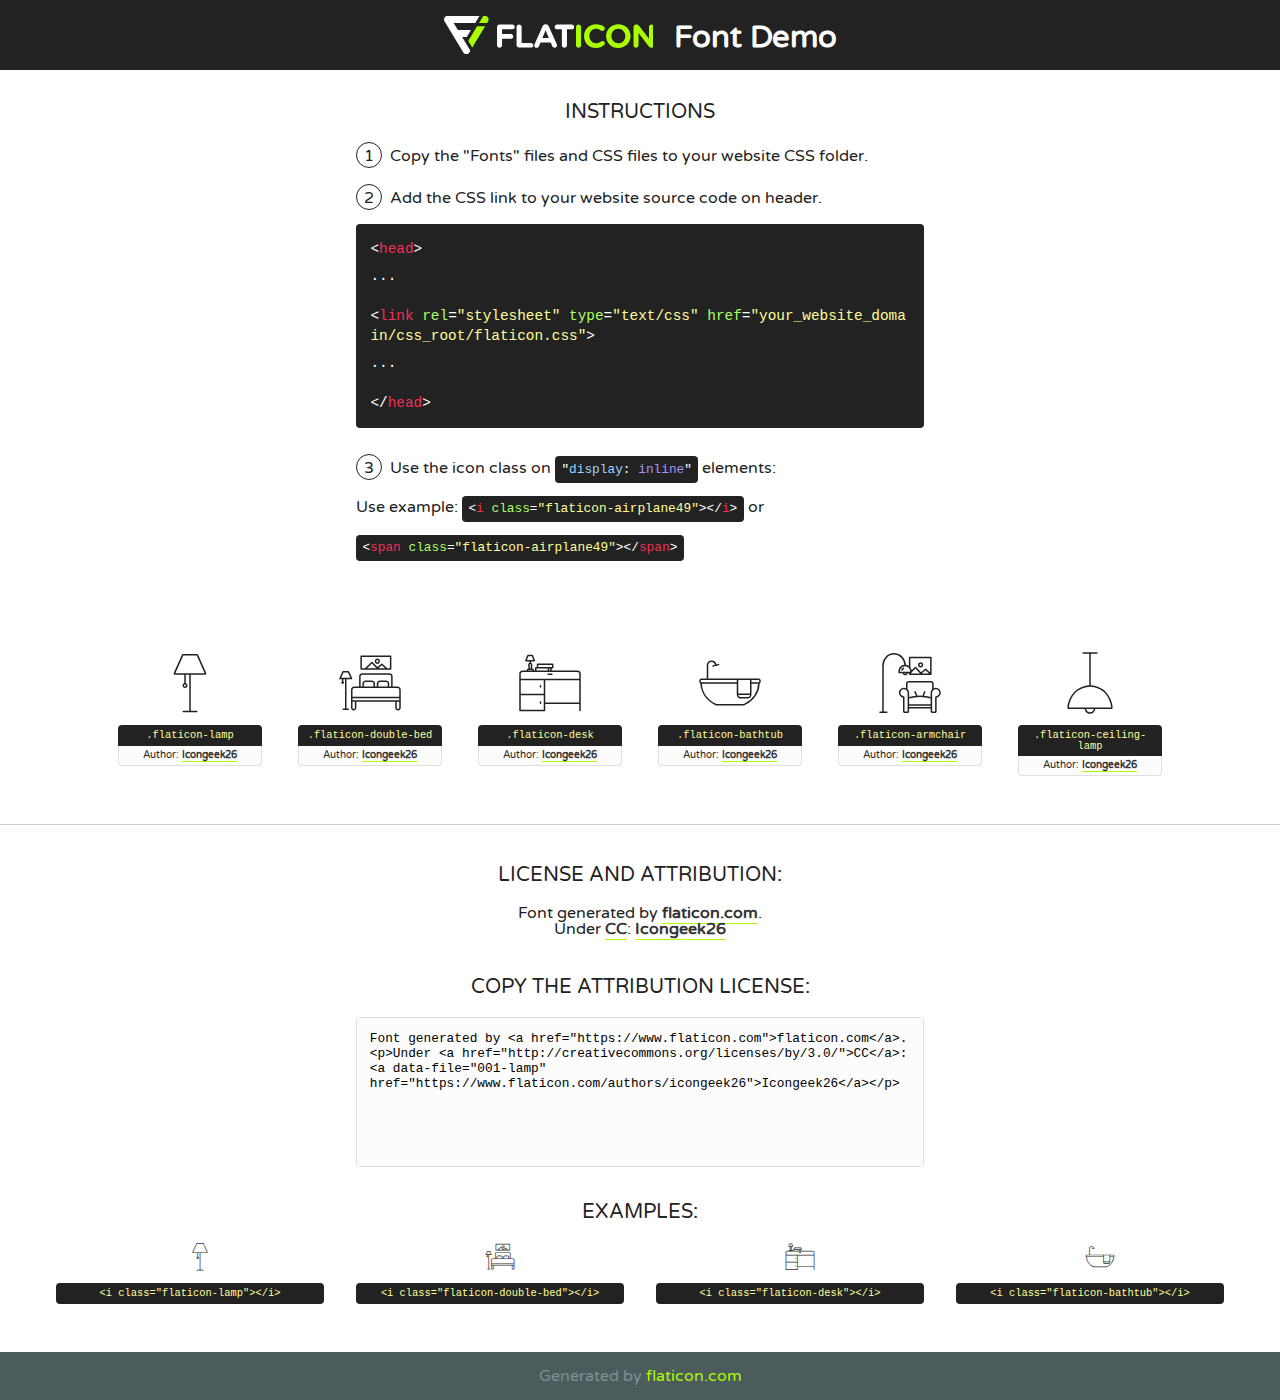
<file: fonts/flaticon/font/flaticon.html>
<!DOCTYPE html>
<!--
  Flaticon icon font: Flaticon
  Creation date: 01/12/2020 12:51
-->
<html>
<!DOCTYPE html>
<html>

<head>
    <title>Flaticon WebFont</title>
    <link href="http://fonts.googleapis.com/css?family=Varela+Round" rel="stylesheet" type="text/css" />
    <link rel="stylesheet" type="text/css" href="flaticon.css">
    <meta charset="UTF-8">
    <style>
    html, body, div, span, applet, object, iframe,
    h1, h2, h3, h4, h5, h6, p, blockquote, pre,
    a, abbr, acronym, address, big, cite, code,
    del, dfn, em, img, ins, kbd, q, s, samp,
    small, strike, strong, sub, sup, tt, var,
    b, u, i, center,
    dl, dt, dd, ol, ul, li,
    fieldset, form, label, legend,
    table, caption, tbody, tfoot, thead, tr, th, td,
    article, aside, canvas, details, embed, 
    figure, figcaption, footer, header, hgroup, 
    menu, nav, output, ruby, section, summary,
    time, mark, audio, video {
        margin: 0;
        padding: 0;
        border: 0;
        font-size: 100%;
        font: inherit;
        vertical-align: baseline;
    }
    /* HTML5 display-role reset for older browsers */
    article, aside, details, figcaption, figure, 
    footer, header, hgroup, menu, nav, section {
        display: block;
    }
    body {
        line-height: 1;
    }
    ol, ul {
        list-style: none;
    }
    blockquote, q {
        quotes: none;
    }
    blockquote:before, blockquote:after,
    q:before, q:after {
        content: '';
        content: none;
    }
    table {
        border-collapse: collapse;
        border-spacing: 0;
    }
    body {
        font-family: 'Varela Round', Helvetica, Arial, sans-serif;
        font-size: 16px;
        color: #222;
    }
    a {
        color: #333;
        border-bottom: 1px solid #a9fd00;
        font-weight: bold;
        text-decoration: none;
    }
    * {
        -moz-box-sizing: border-box;
        -webkit-box-sizing: border-box;
        box-sizing: border-box;
        margin: 0;
        padding: 0;
    }
    [class^="flaticon-"]:before, [class*=" flaticon-"]:before, [class^="flaticon-"]:after, [class*=" flaticon-"]:after {
        font-family: Flaticon;
        font-size: 30px;
        font-style: normal;
        margin-left: 20px;
        color: #333;
    }
    .wrapper {
        max-width: 600px;
        margin: auto;
        padding: 0 1em;
    }
    .title {
        font-size: 1.25em;
        text-align: center;
        margin-bottom: 1em;
        text-transform: uppercase;
    }
    header {
        text-align: center;
        background-color: #222;
        color: #fff;
        padding: 1em;
    }
    header .logo {
        width: 210px;
        height: 38px;
        display: inline-block;
        vertical-align: middle;
        margin-right: 1em;
        border: none;
    }
    header strong {
        font-size: 1.95em;
        font-weight: bold;
        vertical-align: middle;
        margin-top: 5px;
        display: inline-block;
    }
    .demo {
        margin: 2em auto;
        line-height: 1.25em;
    }
    .demo ul li {
        margin-bottom: 1em;
    }
    .demo ul li .num {
        color: #222;
        border-radius: 20px;
        display: inline-block;
        width: 26px;
        padding: 3px;
        height: 26px;
        text-align: center;
        margin-right: 0.5em;
        border: 1px solid #222;
    }
    .demo ul li code {
        background-color: #222;
        border-radius: 4px;
        padding: 0.25em 0.5em;
        display: inline-block;
        color: #fff;
        font-family: Consolas,Monaco,Lucida Console,Liberation Mono,DejaVu Sans Mono,Bitstream Vera Sans Mono,Courier New, monospace;
        font-weight: lighter;
        margin-top: 1em;
        font-size: 0.8em;
        word-break: break-all;
    }
    .demo ul li code.big {
        padding: 1em;
        font-size: 0.9em;
    }
    .demo ul li code .red {
        color: #EF3159;
    }
    .demo ul li code .green {
        color: #ACFF65;
    }
    .demo ul li code .yellow {
        color: #FFFF99;
    }
    .demo ul li code .blue {
        color: #99D3FF;
    }
    .demo ul li code .purple {
        color: #A295FF;
    }
    .demo ul li code .dots {
        margin-top: 0.5em;
        display: block;
    }
    #glyphs {
        border-bottom: 1px solid #ccc;
        padding: 2em 0;
        text-align: center;
    }
    .glyph {
        display: inline-block;
        width: 9em;
        margin: 1em;
        text-align: center;
        vertical-align: top;
        background: #FFF;
    }
    .glyph .glyph-icon {
        padding: 10px;
        display: block;
        font-family:"Flaticon";
        font-size: 64px;
        line-height: 1;
    }
    .glyph .glyph-icon:before {
        font-size: 64px;
        color: #222;
        margin-left: 0;
    }
    .class-name {
        font-size: 0.65em;
        background-color: #222;
        color: #fff;
        border-radius: 4px 4px 0 0;
        padding: 0.5em;
        color: #FFFF99;
        font-family: Consolas,Monaco,Lucida Console,Liberation Mono,DejaVu Sans Mono,Bitstream Vera Sans Mono,Courier New, monospace;
    }
    .author-name {
        font-size: 0.6em;
        background-color: #fcfcfd;
        border: 1px solid #DEDEE4;
        border-top: 0;
        border-radius: 0 0 4px 4px;
        padding: 0.5em;
    }
    .class-name:last-child {
        font-size: 10px;
        color:#888;
    }
    .class-name:last-child a {
        font-size: 10px;
        color:#555;
    }
    .class-name:last-child a:hover {
        color:#a9fd00;
    }
    .glyph > input {
        display: block;
        width: 100px;
        margin: 5px auto;
        text-align: center;
        font-size: 12px;
        cursor: text;
    }
    .glyph > input.icon-input {
        font-family:"Flaticon";
        font-size: 16px;
        margin-bottom: 10px;
    }
    .attribution .title {
        margin-top: 2em;
    }
    .attribution textarea {
        background-color: #fcfcfd;
        padding: 1em;
        border: none;
        box-shadow: none;
        border: 1px solid #DEDEE4;
        border-radius: 4px;
        resize: none;
        width: 100%;
        height: 150px;
        font-size: 0.8em;
        font-family: Consolas,Monaco,Lucida Console,Liberation Mono,DejaVu Sans Mono,Bitstream Vera Sans Mono,Courier New, monospace;
        -webkit-appearance: none;
    }
    .iconsuse {
        margin: 2em auto;
        text-align: center;
        max-width: 1200px;
    }
    .iconsuse:after {
        content: '';
        display: table;
        clear: both;
    }
    .iconsuse .image {
        float: left;
        width: 25%;
        padding: 0 1em;
    }
    .iconsuse .image p {
        margin-bottom: 1em;
    }
    .iconsuse .image span {
        display: block;
        font-size: 0.65em;
        background-color: #222;
        color: #fff;
        border-radius: 4px;
        padding: 0.5em;
        color: #FFFF99;
        margin-top: 1em;
        font-family: Consolas,Monaco,Lucida Console,Liberation Mono,DejaVu Sans Mono,Bitstream Vera Sans Mono,Courier New, monospace;
    }
    #footer {
        text-align: center;
        background-color: #4C5B5C;
        color: #7c9192;
        padding: 1em;
    }
    #footer a {
        border: none;
        color: #a9fd00;
        font-weight: normal;
    }
    @media (max-width: 960px) {
        .iconsuse .image {
            width: 50%;
        }
    }
    @media (max-width: 560px) {
        .iconsuse .image {
            width: 100%;
        }
    }
    </style>
</head>

<body class="characters-off">

    <header>
        <a href="https://www.flaticon.com" target="_blank" class="logo">
            <svg version="1.1" xmlns="http://www.w3.org/2000/svg" xmlns:xlink="http://www.w3.org/1999/xlink" xmlns:a="http://ns.adobe.com/AdobeSVGViewerExtensions/3.0/" viewBox="0 0 560.875 102.036" enable-background="new 0 0 560.875 102.036" xml:space="preserve">
                <defs>
                </defs>
                <g>
                    <g class="letters">
                        <path fill="#ffffff" d="M141.596,29.675c0-3.777,2.985-6.767,6.764-6.767h34.438c3.426,0,6.15,2.728,6.15,6.15
                        c0,3.43-2.724,6.149-6.15,6.149h-27.674v13.091h23.719c3.429,0,6.151,2.724,6.151,6.15c0,3.43-2.723,6.149-6.151,6.149h-23.719
                        v17.574c0,3.773-2.986,6.761-6.764,6.761c-3.779,0-6.764-2.989-6.764-6.761V29.675z"></path>
                        <path fill="#ffffff" d="M193.844,29.149c0-3.781,2.985-6.767,6.764-6.767c3.776,0,6.763,2.985,6.763,6.767v42.957h25.039
                        c3.426,0,6.149,2.726,6.149,6.153c0,3.425-2.723,6.15-6.149,6.15h-31.802c-3.779,0-6.764-2.986-6.764-6.768V29.149z"></path>
                        <path fill="#ffffff" d="M241.891,75.71l21.438-48.407c1.492-3.341,4.215-5.357,7.906-5.357h0.792
                        c3.686,0,6.323,2.017,7.815,5.357l21.439,48.407c0.436,0.967,0.701,1.845,0.701,2.723c0,3.602-2.809,6.501-6.414,6.501
                        c-3.161,0-5.269-1.845-6.499-4.655l-4.132-9.661h-27.059l-4.301,10.102c-1.144,2.631-3.426,4.214-6.237,4.214
                        c-3.517,0-6.24-2.81-6.24-6.325C241.1,77.64,241.451,76.677,241.891,75.71z M279.932,58.666l-8.521-20.297l-8.526,20.297H279.932
                        z"></path>
                        <path fill="#ffffff" d="M314.864,35.387H301.86c-3.429,0-6.239-2.813-6.239-6.238c0-3.429,2.811-6.24,6.239-6.24h39.533
                        c3.426,0,6.237,2.811,6.237,6.24c0,3.425-2.811,6.238-6.237,6.238h-13.001v42.785c0,3.773-2.99,6.761-6.764,6.761
                        c-3.779,0-6.764-2.989-6.764-6.761V35.387z"></path>
                        <path fill="#A9FD00" d="M352.615,29.149c0-3.781,2.985-6.767,6.767-6.767c3.774,0,6.761,2.985,6.761,6.767v49.024
                        c0,3.773-2.987,6.761-6.761,6.761c-3.781,0-6.767-2.989-6.767-6.761V29.149z"></path>
                        <path fill="#A9FD00" d="M374.132,53.836v-0.179c0-17.481,13.178-31.801,32.065-31.801c9.22,0,15.459,2.458,20.557,6.238
                        c1.402,1.054,2.637,2.985,2.637,5.357c0,3.692-2.985,6.59-6.681,6.59c-1.845,0-3.071-0.702-4.044-1.319
                        c-3.776-2.813-7.729-4.393-12.562-4.393c-10.364,0-17.831,8.611-17.831,19.154v0.173c0,10.542,7.291,19.329,17.831,19.329
                        c5.715,0,9.492-1.756,13.359-4.834c1.049-0.874,2.458-1.491,4.039-1.491c3.429,0,6.325,2.813,6.325,6.236
                        c0,2.106-1.056,3.78-2.282,4.834c-5.539,4.834-12.036,7.733-21.878,7.733C387.572,85.464,374.132,71.493,374.132,53.836z"></path>
                        <path fill="#A9FD00" d="M433.009,53.836v-0.179c0-17.481,13.79-31.801,32.766-31.801c18.981,0,32.592,14.143,32.592,31.628v0.173
                        c0,17.483-13.785,31.807-32.769,31.807C446.625,85.464,433.009,71.32,433.009,53.836z M484.224,53.836v-0.179
                        c0-10.539-7.725-19.326-18.626-19.326c-10.893,0-18.449,8.611-18.449,19.154v0.173c0,10.542,7.73,19.329,18.626,19.329
                        C476.676,72.986,484.224,64.378,484.224,53.836z"></path>
                        <path fill="#A9FD00" d="M506.233,29.321c0-3.774,2.99-6.763,6.767-6.763h1.401c3.252,0,5.183,1.583,7.029,3.953l26.093,34.265
                        V29.059c0-3.692,2.99-6.677,6.681-6.677c3.683,0,6.671,2.985,6.671,6.677v48.934c0,3.78-2.987,6.765-6.764,6.765h-0.436
                        c-3.257,0-5.188-1.581-7.034-3.953l-27.056-35.492v32.944c0,3.687-2.985,6.676-6.678,6.676c-3.683,0-6.673-2.989-6.673-6.676
                        V29.321z"></path>
                    </g>
                    <g class="insignia">
                        <path fill="#ffffff" d="M48.372,56.137h12.517l11.156-18.537H37.186L25.688,18.539h57.825L94.668,0H9.271
                        C5.925,0,2.842,1.801,1.198,4.716c-1.644,2.907-1.593,6.482,0.134,9.343l50.38,83.501c1.678,2.781,4.689,4.476,7.938,4.476
                        c3.246,0,6.257-1.695,7.935-4.476l2.898-4.804L48.372,56.137z"></path>
                        <g class="i">
                            <path fill="#A9FD00" d="M93.575,18.539h0.031v0.004l21.652,0.004l2.705-4.488c1.727-2.861,1.778-6.436,0.133-9.343
                            C116.454,1.801,113.371,0,110.026,0h-5.294L93.575,18.539z"></path>
                            <polygon fill="#A9FD00" points="88.291,27.356 64.725,66.486 75.519,84.404 109.942,27.356"></polygon>
                        </g>
                    </g>
                </g>
            </svg>
        </a>
        <strong>Font Demo</strong>
    </header>


    <section class="demo wrapper">

        <p class="title">Instructions</p>

        <ul>
            <li>
                <span class="num">1</span>Copy the "Fonts" files and CSS files to your website CSS folder.
            </li>
            <li>
                <span class="num">2</span>Add the CSS link to your website source code on header.
                <code class="big">
                    &lt;<span class="red">head</span>&gt;
                    <br/><span class="dots">...</span>
                    <br/>&lt;<span class="red">link</span> <span class="green">rel</span>=<span class="yellow">"stylesheet"</span> <span class="green">type</span>=<span class="yellow">"text/css"</span> <span class="green">href</span>=<span class="yellow">"your_website_domain/css_root/flaticon.css"</span>&gt;
                    <br/><span class="dots">...</span>
                    <br/>&lt;/<span class="red">head</span>&gt;
                </code>
            </li>

            <li>
                <p>
                    <span class="num">3</span>Use the icon class on <code>"<span class="blue">display</span>:<span class="purple"> inline</span>"</code> elements:
                    <br />
                    Use example: <code>&lt;<span class="red">i</span> <span class="green">class</span>=<span class="yellow">&quot;flaticon-airplane49&quot;</span>&gt;&lt;/<span class="red">i</span>&gt;</code> or <code>&lt;<span class="red">span</span> <span class="green">class</span>=<span class="yellow">&quot;flaticon-airplane49&quot;</span>&gt;&lt;/<span class="red">span</span>&gt;</code>
            </li>
        </ul>

    </section>




   <section id="glyphs">          
    
      
        <div class="glyph"><div class="glyph-icon flaticon-lamp"></div>
            <div class="class-name">.flaticon-lamp</div>
            <div class="author-name">Author: <a data-file="001-lamp" href="https://www.flaticon.com/authors/icongeek26">Icongeek26</a> </div> 
        </div>        
        
        <div class="glyph"><div class="glyph-icon flaticon-double-bed"></div>
            <div class="class-name">.flaticon-double-bed</div>
            <div class="author-name">Author: <a data-file="002-double-bed" href="https://www.flaticon.com/authors/icongeek26">Icongeek26</a> </div> 
        </div>        
        
        <div class="glyph"><div class="glyph-icon flaticon-desk"></div>
            <div class="class-name">.flaticon-desk</div>
            <div class="author-name">Author: <a data-file="003-desk" href="https://www.flaticon.com/authors/icongeek26">Icongeek26</a> </div> 
        </div>        
        
        <div class="glyph"><div class="glyph-icon flaticon-bathtub"></div>
            <div class="class-name">.flaticon-bathtub</div>
            <div class="author-name">Author: <a data-file="004-bathtub" href="https://www.flaticon.com/authors/icongeek26">Icongeek26</a> </div> 
        </div>        
        
        <div class="glyph"><div class="glyph-icon flaticon-armchair"></div>
            <div class="class-name">.flaticon-armchair</div>
            <div class="author-name">Author: <a data-file="005-armchair" href="https://www.flaticon.com/authors/icongeek26">Icongeek26</a> </div> 
        </div>        
        
        <div class="glyph"><div class="glyph-icon flaticon-ceiling-lamp"></div>
            <div class="class-name">.flaticon-ceiling-lamp</div>
            <div class="author-name">Author: <a data-file="006-ceiling-lamp" href="https://www.flaticon.com/authors/icongeek26">Icongeek26</a> </div> 
        </div>        
        

    </section>



    <section class="attribution wrapper"   style="text-align:center;">

      <div class="title">License and attribution:</div><div class="attrDiv">Font generated by <a href="https://www.flaticon.com">flaticon.com</a>. <div><p>Under <a href="http://creativecommons.org/licenses/by/3.0/">CC</a>: <a data-file="001-lamp" href="https://www.flaticon.com/authors/icongeek26">Icongeek26</a></p>  </div>
      </div>
      <div class="title">Copy the Attribution License:</div>

    <textarea onclick="this.focus();this.select();">Font generated by &lt;a href=&quot;https://www.flaticon.com&quot;&gt;flaticon.com&lt;/a&gt;. <p>Under <a href="http://creativecommons.org/licenses/by/3.0/">CC</a>: <a data-file="001-lamp" href="https://www.flaticon.com/authors/icongeek26">Icongeek26</a></p>  
     </textarea>

    </section>

    <section class="iconsuse">

          <div class="title">Examples:</div>            
             
            <div class="image">
                <p>
                    <i class="glyph-icon flaticon-lamp"></i> 
                    <span>&lt;i class=&quot;flaticon-lamp&quot;&gt;&lt;/i&gt;</span>
                </p>
            </div>
            
            <div class="image">
                <p>
                    <i class="glyph-icon flaticon-double-bed"></i> 
                    <span>&lt;i class=&quot;flaticon-double-bed&quot;&gt;&lt;/i&gt;</span>
                </p>
            </div>
            
            <div class="image">
                <p>
                    <i class="glyph-icon flaticon-desk"></i> 
                    <span>&lt;i class=&quot;flaticon-desk&quot;&gt;&lt;/i&gt;</span>
                </p>
            </div>
            
            <div class="image">
                <p>
                    <i class="glyph-icon flaticon-bathtub"></i> 
                    <span>&lt;i class=&quot;flaticon-bathtub&quot;&gt;&lt;/i&gt;</span>
                </p>
            </div>
                       
        </div>
                            
    </section>

<div id="footer">
    <div>Generated by <a href="https://www.flaticon.com">flaticon.com</a>
    </div>
</div>



</body>
</html>
</file>
<file: fonts/flaticon/font/flaticon.css>
/*
  	Flaticon icon font: Flaticon
  	Creation date: 01/12/2020 12:51
  	*/

    @font-face {
      font-family: "Flaticon";
      src: url("./Flaticon.eot");
      src: url("./Flaticon.eot?#iefix") format("embedded-opentype"),
      url("./Flaticon.woff2") format("woff2"),
      url("./Flaticon.woff") format("woff"),
      url("./Flaticon.ttf") format("truetype"),
      url("./Flaticon.svg#Flaticon") format("svg");
      font-weight: normal;
      font-style: normal;
    }

    @media screen and (-webkit-min-device-pixel-ratio:0) {
      @font-face {
        font-family: "Flaticon";
        src: url("./Flaticon.svg#Flaticon") format("svg");
      }
    }

    [class^="flaticon-"]:before, [class*=" flaticon-"]:before,
    [class^="flaticon-"]:after, [class*=" flaticon-"]:after {   
      font-family: Flaticon;
      speak: none;
      font-style: normal;
      font-weight: normal;
      font-variant: normal;
      text-transform: none;
      line-height: 1;

      /* Better Font Rendering =========== */
      -webkit-font-smoothing: antialiased;
      -moz-osx-font-smoothing: grayscale;
    }

    .flaticon-lamp:before { content: "\f100"; }
    .flaticon-double-bed:before { content: "\f101"; }
    .flaticon-desk:before { content: "\f102"; }
    .flaticon-bathtub:before { content: "\f103"; }
    .flaticon-armchair:before { content: "\f104"; }
    .flaticon-ceiling-lamp:before { content: "\f105"; }
</file>
